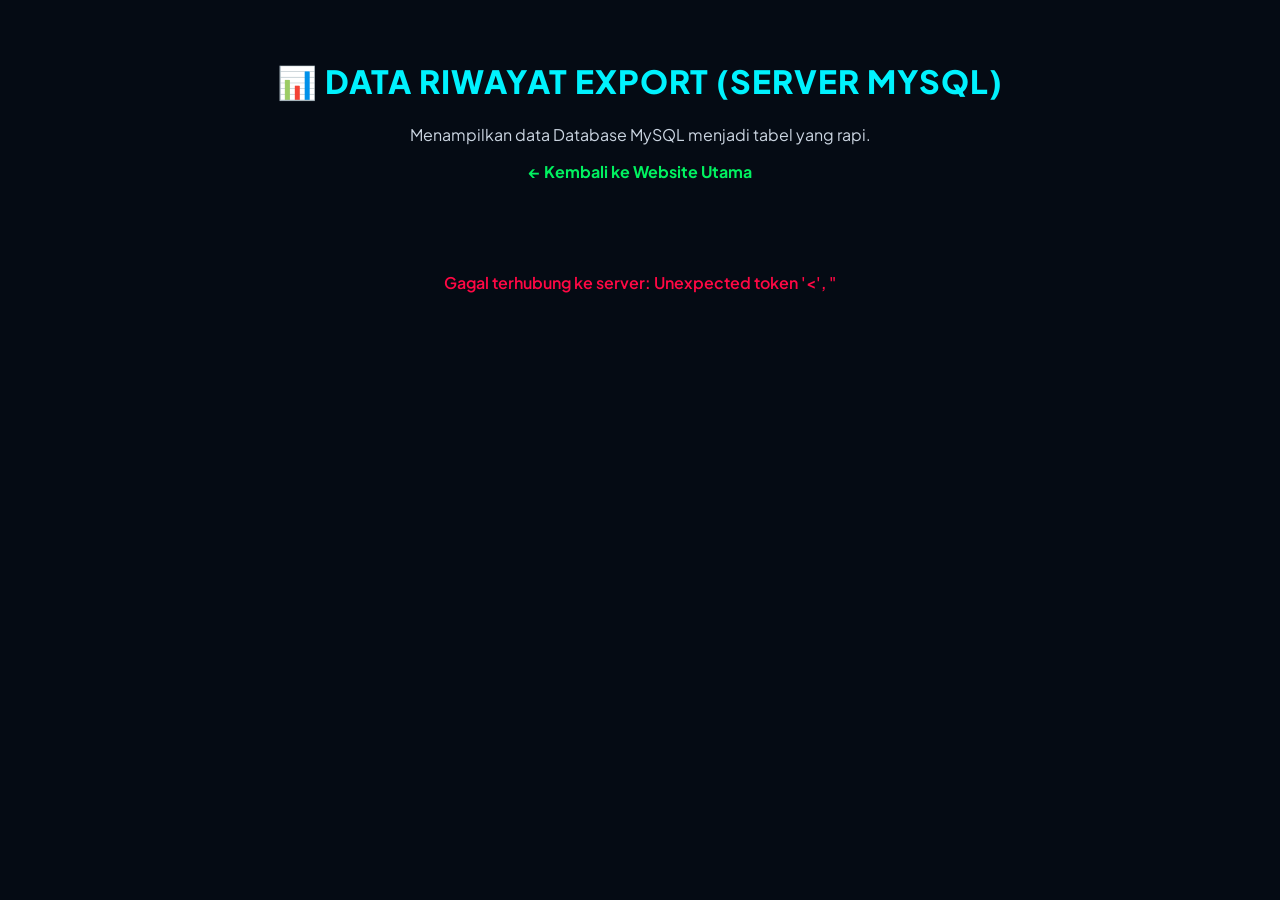
<file: riwayat_server.html>
<!doctype html>
<html lang="id">
  <head>
    <meta charset="UTF-8" />
    <meta name="viewport" content="width=device-width, initial-scale=1.0" />
    <title>Riwayat Database Server | PT Daya Sakti Niaga</title>
    <link
      href="https://fonts.googleapis.com/css2?family=Plus+Jakarta+Sans:wght@400;600;800&display=swap"
      rel="stylesheet"
    />
    <style>
      :root {
        --bg-card: rgba(15, 20, 35, 0.6);
        --accent-cyan: #00f2fe;
        --accent-green: #00f260;
      }
      body {
        background-color: #050b14;
        color: #ffffff;
        font-family: "Plus Jakarta Sans", sans-serif;
        margin: 0;
        padding: 40px;
        background-image:
          linear-gradient(rgba(5, 11, 20, 0.8), rgba(5, 11, 20, 0.95)),
          url("https://images.unsplash.com/photo-1589939705384-5185137a7f0f?q=80&w=1920&auto=format&fit=crop");
        background-size: cover;
        background-attachment: fixed;
      }
      .container {
        max-width: 1200px;
        margin: 0 auto;
      }
      .header {
        text-align: center;
        margin-bottom: 40px;
      }
      .header h1 {
        color: var(--accent-cyan);
        font-weight: 800;
        letter-spacing: 1px;
      }
      .card {
        background: var(--bg-card);
        backdrop-filter: blur(20px);
        border: 1px solid rgba(255, 255, 255, 0.1);
        border-radius: 20px;
        padding: 25px;
        margin-bottom: 25px;
        box-shadow: 0 10px 30px rgba(0, 0, 0, 0.5);
      }
      .card-header {
        display: flex;
        justify-content: space-between;
        border-bottom: 1px solid rgba(255, 255, 255, 0.1);
        padding-bottom: 15px;
        margin-bottom: 15px;
      }
      .kode {
        color: var(--accent-green);
        font-weight: 800;
        font-size: 18px;
      }
      .tanggal {
        color: #cbd5e1;
        font-size: 14px;
      }

      table {
        width: 100%;
        border-collapse: collapse;
        font-size: 13px;
      }
      th,
      td {
        padding: 12px;
        text-align: left;
        border-bottom: 1px solid rgba(255, 255, 255, 0.05);
      }
      th {
        color: var(--accent-cyan);
        text-transform: uppercase;
      }
      tr:hover {
        background: rgba(0, 242, 254, 0.05);
      }

      .loading {
        text-align: center;
        color: var(--accent-cyan);
        font-weight: 600;
        padding: 50px;
      }
    </style>
  </head>
  <body>
    <div class="container">
      <div class="header">
        <h1>📊 DATA RIWAYAT EXPORT (SERVER MYSQL)</h1>
        <p style="color: #cbd5e1">
          Menampilkan data Database MySQL menjadi tabel yang
          rapi.
        </p>
        <a
          href="index.html"
          style="
            color: var(--accent-green);
            text-decoration: none;
            font-weight: bold;
          "
          >← Kembali ke Website Utama</a
        >
      </div>

      <div id="data-container">
        <div class="loading">Mengambil data dari server database...</div>
      </div>
    </div>

    <script>
      async function muatDataServer() {
        const container = document.getElementById("data-container");
        try {
          const response = await fetch("ambil_riwayat.php");
          const result = await response.json();

          if (result.status === "success" && result.data.length > 0) {
            let html = "";

            result.data.forEach((riwayat) => {
              let detailData = riwayat.detail_data;
              let tabelHtml = "";

              if (detailData && detailData.length > 0) {
           
                let headers = Object.keys(detailData[0]).filter(
                  (k) => !k.startsWith("_") && k !== "SYSTEM_ID",
                );

                tabelHtml += "<table><thead><tr>";
                headers.forEach((h) => (tabelHtml += `<th>${h}</th>`));
                tabelHtml += "</tr></thead><tbody>";

                detailData.forEach((row) => {
                  tabelHtml += "<tr>";
                  headers.forEach(
                    (h) => (tabelHtml += `<td>${row[h] || "-"}</td>`),
                  );
                  tabelHtml += "</tr>";
                });
                tabelHtml += "</tbody></table>";
              }

              html += `
                        <div class="card">
                            <div class="card-header">
                                <div>
                                    <div class="kode">${riwayat.kode_export}</div>
                                    <div class="tanggal">Waktu Export: ${riwayat.tanggal}</div>
                                </div>
                                <div style="text-align:right;">
                                    <div style="font-size:24px; font-weight:800;">${riwayat.jumlah_data}</div>
                                    <div style="font-size:12px; color:#cbd5e1;">Item Tersimpan</div>
                                </div>
                            </div>
                            <div style="overflow-x: auto;">
                                ${tabelHtml}
                            </div>
                        </div>
                    `;
            });
            container.innerHTML = html;
          } else {
            container.innerHTML =
              '<div class="loading" style="color:#ff0844;">Belum ada riwayat data di Server Database.</div>';
          }
        } catch (error) {
          container.innerHTML = `<div class="loading" style="color:#ff0844;">Gagal terhubung ke server: ${error.message}</div>`;
        }
      }

      window.onload = muatDataServer;
    </script>
  </body>
</html>
</file>
